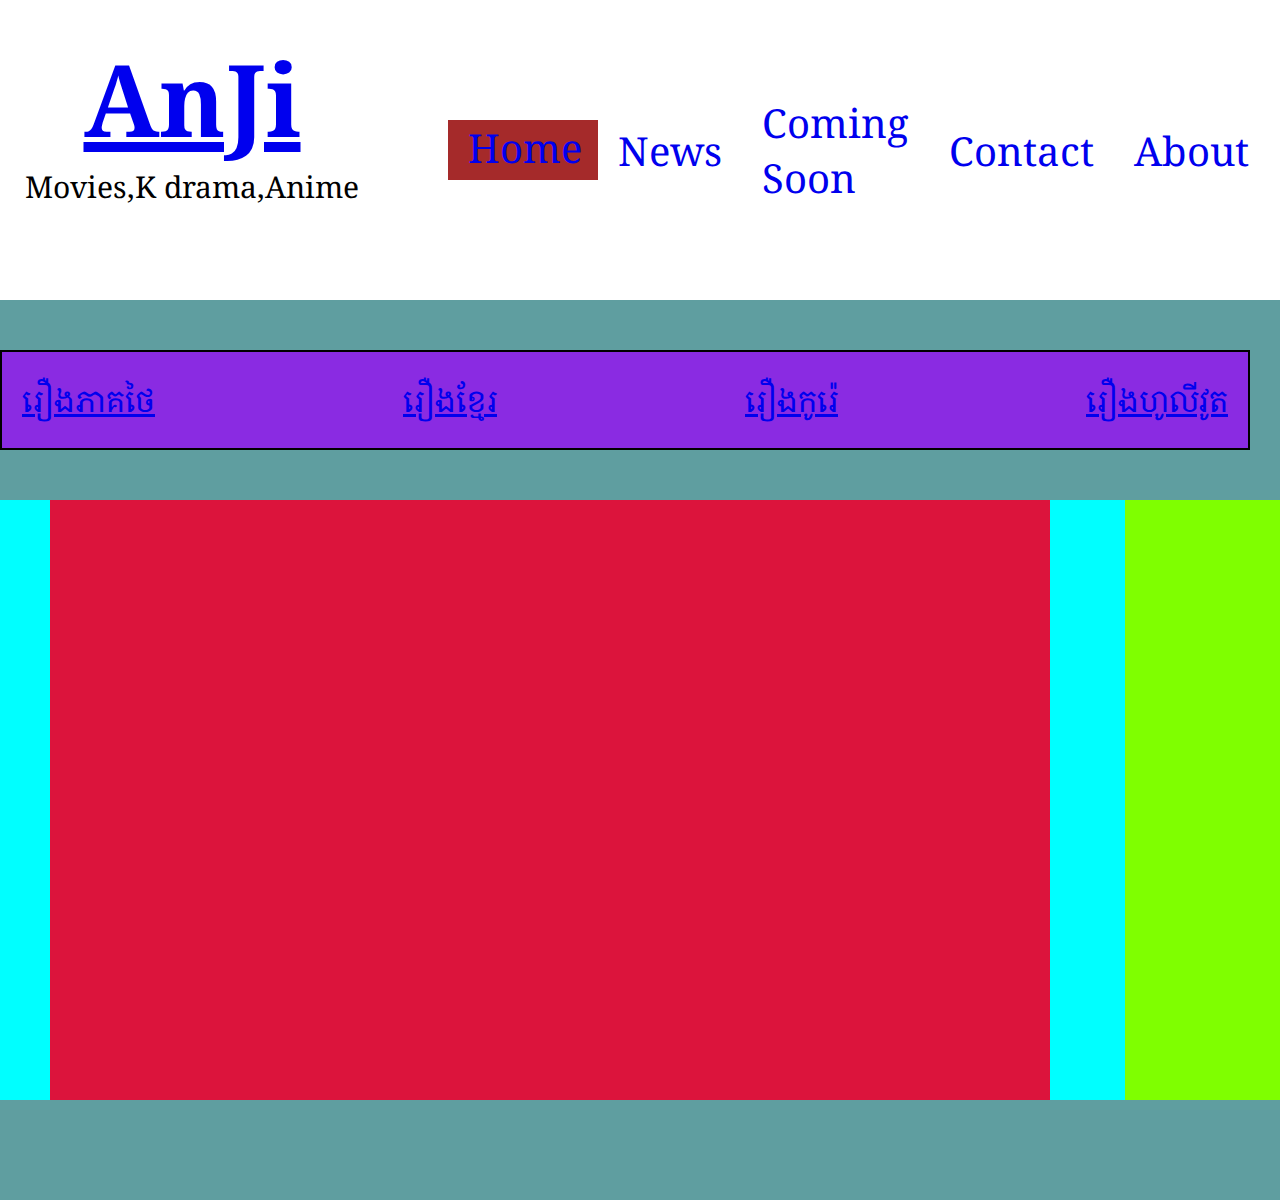
<file: movie.html>
<!DOCTYPE html>
<html lang="en">
<head>
    <meta charset="UTF-8">
    <meta name="viewport" content="width=device-width, initial-scale=1.0">
    <link rel="stylesheet" href="style1.css">
    <title>Document</title>
</head>
<body>
    <div class="header">
        <div class="header-title">
            <h1><a href="index.html">AnJi</a></h1>
            <p>Movies,K drama,Anime</p>
        </div>
        <div class="header-menu-bar">
            <a class="home-btn" href="#">Home</a>
            <a href="#">News</a>
            <a href="#">Coming Soon</a>
            <a href="#">Contact</a>
            <a href="#">About</a>
            <a href="#"><i class="fa-solid fa-magnifying-glass"></i></a>
        </div>
    </div>
    <div class="container">
        <div class="bar">
            <div class="menu-type-movie">
                <a href="#">រឿងភាគថៃ</a>
                <a href="#">រឿងខ្មែរ</a>
                <a href="#">រឿងកូរ៉េ</a>
                <a href="#">រឿងហូលីវូត</a>
            </div>
            <div class="search-btn">
                <a href="">search</a>
            </div>
        </div>
        <div class="banner">
            <div class="vid">
                <iframe width="560" height="315" src="https://www.youtube.com/embed/E4uFtDxxge0?si=xvAiHX9T9ROyBSwv" title="YouTube video player" frameborder="0" allow="accelerometer; autoplay; clipboard-write; encrypted-media; gyroscope; picture-in-picture; web-share" referrerpolicy="strict-origin-when-cross-origin" allowfullscreen​></iframe>
            </div>
            <div class="banner-title">
                <h1>ល្អមើលទេអ្នកទាំងអស់គ្នា</h1>
                
            </div>
        </div>
    </div>
</body>
</html>
</file>
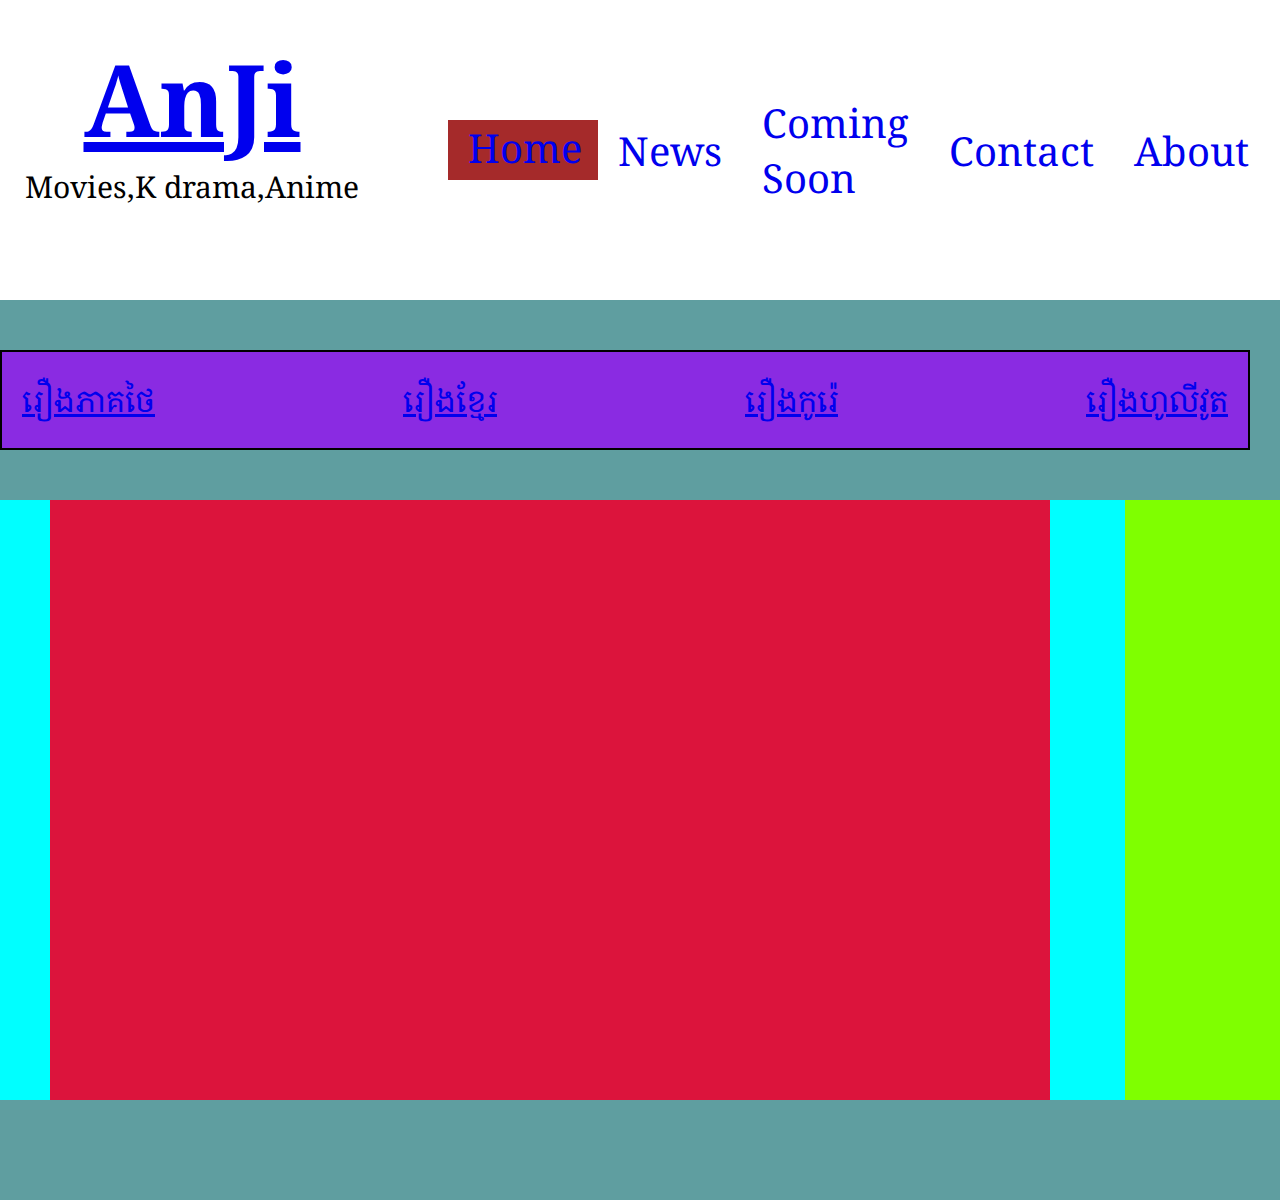
<file: movie1.html>
<!DOCTYPE html>
<html lang="en">
<head>
    <meta charset="UTF-8">
    <meta name="viewport" content="width=device-width, initial-scale=1.0">
    <link rel="stylesheet" href="style1.css">
    <title>Document</title>
</head>
<body>
    <div class="header">
        <div class="header-title">
            <h1><a href="index.html">AnJi</a></h1>
            <p>Movies,K drama,Anime</p>
        </div>
        <div class="header-menu-bar">
            <a class="home-btn" href="#">Home</a>
            <a href="#">News</a>
            <a href="#">Coming Soon</a>
            <a href="#">Contact</a>
            <a href="#">About</a>
            <a href="#"><i class="fa-solid fa-magnifying-glass"></i></a>
        </div>
    </div>
    <div class="container">
        <div class="bar">
            <div class="menu-type-movie">
                <a href="#">រឿងភាគថៃ</a>
                <a href="#">រឿងខ្មែរ</a>
                <a href="#">រឿងកូរ៉េ</a>
                <a href="#">រឿងហូលីវូត</a>
            </div>
            <div class="search-btn">
                <a href="">search</a>
            </div>
        </div>
        <div class="banner">
            <div class="vid">
                <iframe width="560" height="315" src="https://www.youtube.com/embed/uJfJ_GUbY4c?si=JRiWWLFhLhle9Fqe" title="YouTube video player" frameborder="0" allow="accelerometer; autoplay; clipboard-write; encrypted-media; gyroscope; picture-in-picture; web-share" referrerpolicy="strict-origin-when-cross-origin" allowfullscreen></iframe>
                
            </div>
            <div class="banner-title">
                <h1>ល្អមើលទេអ្នកទាំងអស់គ្នា</h1>
            </div>
        </div>
    </div>
</body>
</html>
</file>
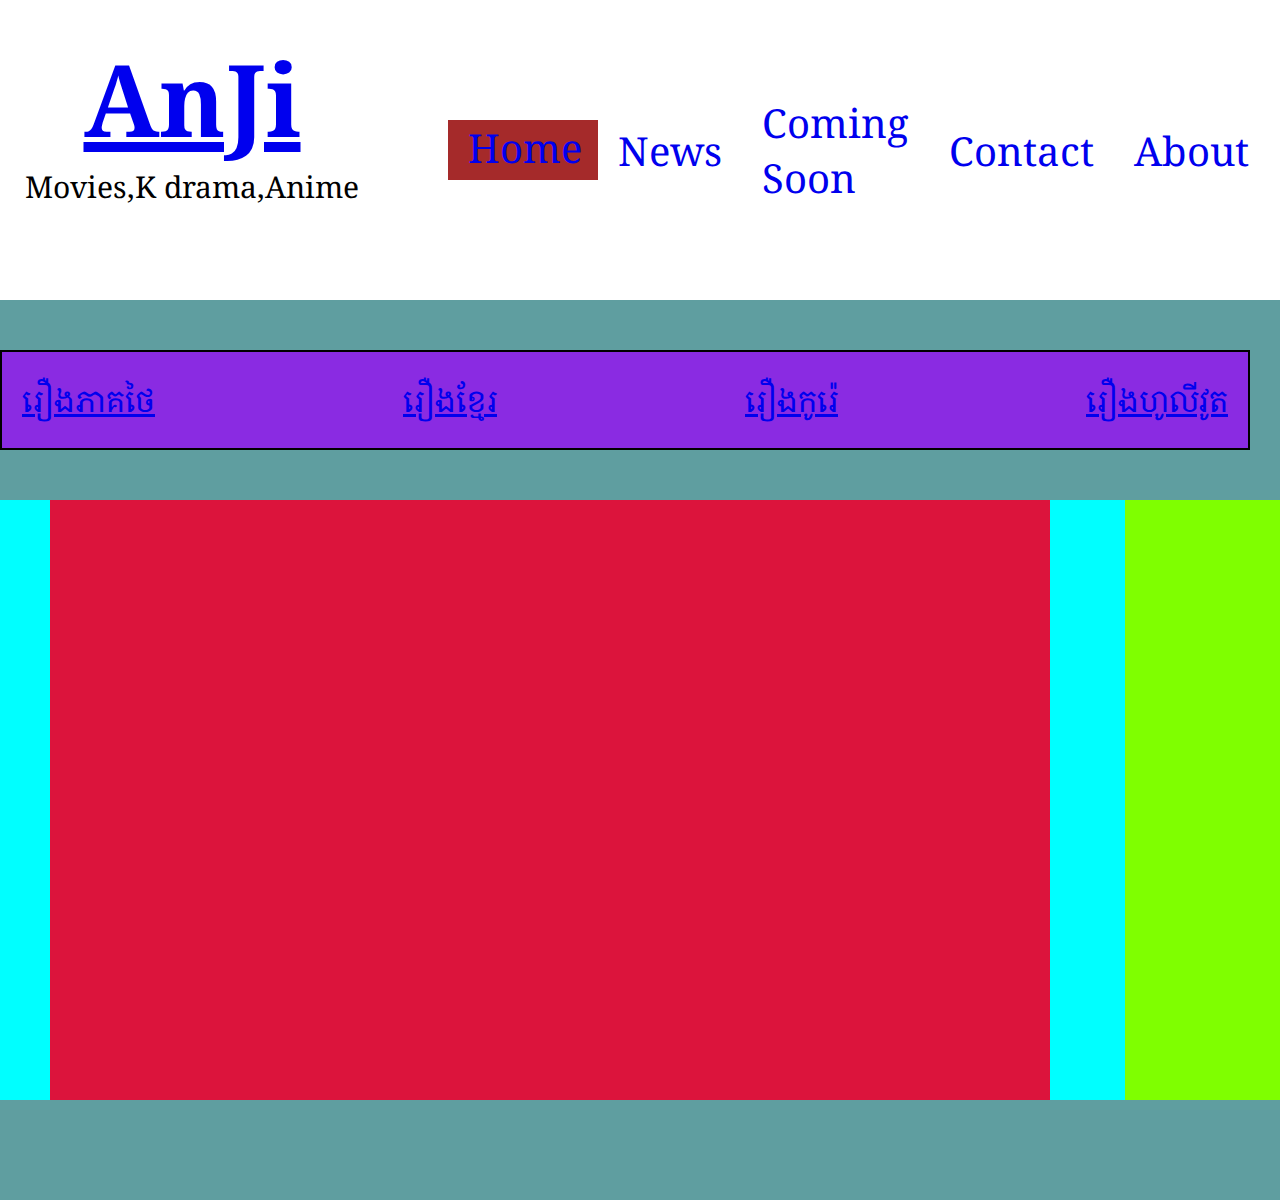
<file: movie2.html>
<!DOCTYPE html>
<html lang="en">
<head>
    <meta charset="UTF-8">
    <meta name="viewport" content="width=device-width, initial-scale=1.0">
    <link rel="stylesheet" href="style1.css">
    <title>Document</title>
</head>
<body>
    <div class="header">
        <div class="header-title">
            <h1><a href="index.html">AnJi</a></h1>
            <p>Movies,K drama,Anime</p>
        </div>
        <div class="header-menu-bar">
            <a class="home-btn" href="#">Home</a>
            <a href="#">News</a>
            <a href="#">Coming Soon</a>
            <a href="#">Contact</a>
            <a href="#">About</a>
            <a href="#"><i class="fa-solid fa-magnifying-glass"></i></a>
        </div>
    </div>
    <div class="container">
        <div class="bar">
            <div class="menu-type-movie">
                <a href="#">រឿងភាគថៃ</a>
                <a href="#">រឿងខ្មែរ</a>
                <a href="#">រឿងកូរ៉េ</a>
                <a href="#">រឿងហូលីវូត</a>
            </div>
            <div class="search-btn">
                <a href="">search</a>
            </div>
        </div>
        <div class="banner">
            <div class="vid">
                <iframe width="560" height="315" src="https://www.youtube.com/embed/6KW4YJ9VFyc?si=ipGinu3DQkynZuPi" title="YouTube video player" frameborder="0" allow="accelerometer; autoplay; clipboard-write; encrypted-media; gyroscope; picture-in-picture; web-share" referrerpolicy="strict-origin-when-cross-origin" allowfullscreen></iframe>
                
            </div>
            <div class="banner-title">
                <h1>ល្អមើលទេអ្នកទាំងអស់គ្នា</h1>
            </div>
        </div>
    </div>
</body>
</html>
</file>
<file: style1.css>
@import url('https://fonts.googleapis.com/css2?family=Noto+Serif+Khmer:wght@100..900&family=Roboto+Condensed:ital,wght@0,100..900;1,100..900&display=swap');
*{
    padding: 0px;
    margin: 0px;
    box-sizing: border-box;
}
body{
    font-family: "Noto Serif Khmer","Roboto Condensed";
}
.header{
    width: 100%;
    height: 300px;
    display: flex;
    justify-content: space-between;
}
.header-title{
    padding: 30px 20px;
    width:30% ;
    height: 300px;
}
.header-title h1{
    font-size: 100px;
    text-align: center;
}
.header-title p{
    font-size: 30px;
    text-align: center;
}
.header-menu-bar{
    width: 65%;
    height: 300px;
    display: flex;
    justify-content: space-between;
    align-items: center;
}
.header-menu-bar a{
    text-decoration: none;
    padding: 0px 20px;
    font-size: 40px;
}
.home-btn{
    width: 150px;
    height: 60px;
    background-color: brown;
    transition: 0.5s;
}
.home-btn:hover{
    padding-top: 5px;
    background-color: orangered;
    cursor: pointer;
    width:200px ;
    height:80px;
}
.container{
    width: 2500px;
    height: 900px;
    background-color: cadetblue;
    margin: auto;
}
.bar{
    display: flex;
    justify-content: space-between;
}
.menu-type-movie{
    border: 2px solid black;
    margin-top: 2%;
    display: flex;
    justify-content: space-between;
    align-items: center;
    width: 50%;
    height:100px ;
    background-color: blueviolet;
}
.menu-type-movie a{
    padding: 0px 20px;
    font-size: 30px;
}
.search-btn{
    margin-bottom: 2%;
    text-align: center;
    margin-top: 2%;
    width: 30%;
    height: 100px;
    background-color: blueviolet;
    display: flex;
    align-items: center;
    justify-content: center;
}
.search-btn a{
    font-size: 30px;
}
.banner{
    width: 100%;
    height: 600px;
    background-color: aqua;
    display: flex;
    justify-content: space-between;
}
.vid{
    margin-left: 2%;
    width: 40%;
    height: 600px;
    background-color: crimson; 
}
.vid iframe{
    width: 100%;
    height: 100%;
}
.banner video{
    width: 100%;
    height: 600px;
    object-fit: cover;
}
.banner-title{
    width: 55%;
    height: 600px;
    background-color: chartreuse;
}
.banner-title h1{
    padding-top: 20px;
    font-size: 50px;
    text-align: center;
}
.banner-title p{
    padding: 30px 30px;
    font-size: 35px;
}
</file>
